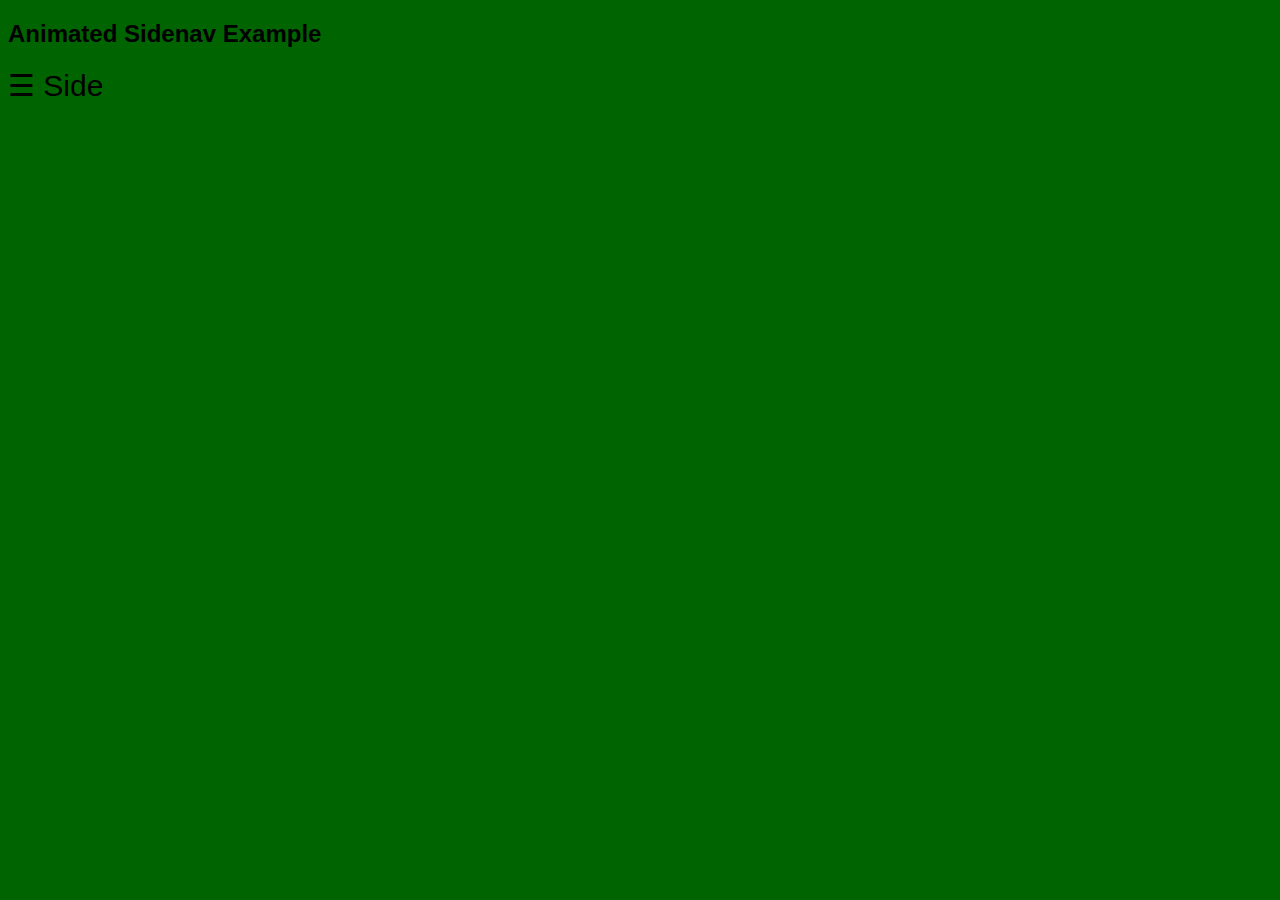
<file: repo/index.html>
<!DOCTYPE html>
<html lang="en">

<head>
    <meta charset="UTF-8">
    <meta name="viewport" content="width=device-width, initial-scale=1.0">
    <link rel="stylesheet" href="style.css">
    <title>My Blogging Webpage</title>
</head>

<body>

    <div id="mySidenav" class="sidenav">
        <a href="javascript:void(0)" class="closebtn" onclick="closeNav()">&times;</a>
        <a href="#">About</a>
        <a href="#">Services</a>
        <a href="#">Clients</a>
        <a href="#">Contact</a>
    </div>

    <h2>Animated Sidenav Example</h2>
    
    <span style="font-size:30px;cursor:pointer" onclick="openNav()">&#9776; Side </span>

    <script src="index.js"></script>


</html>
</file>
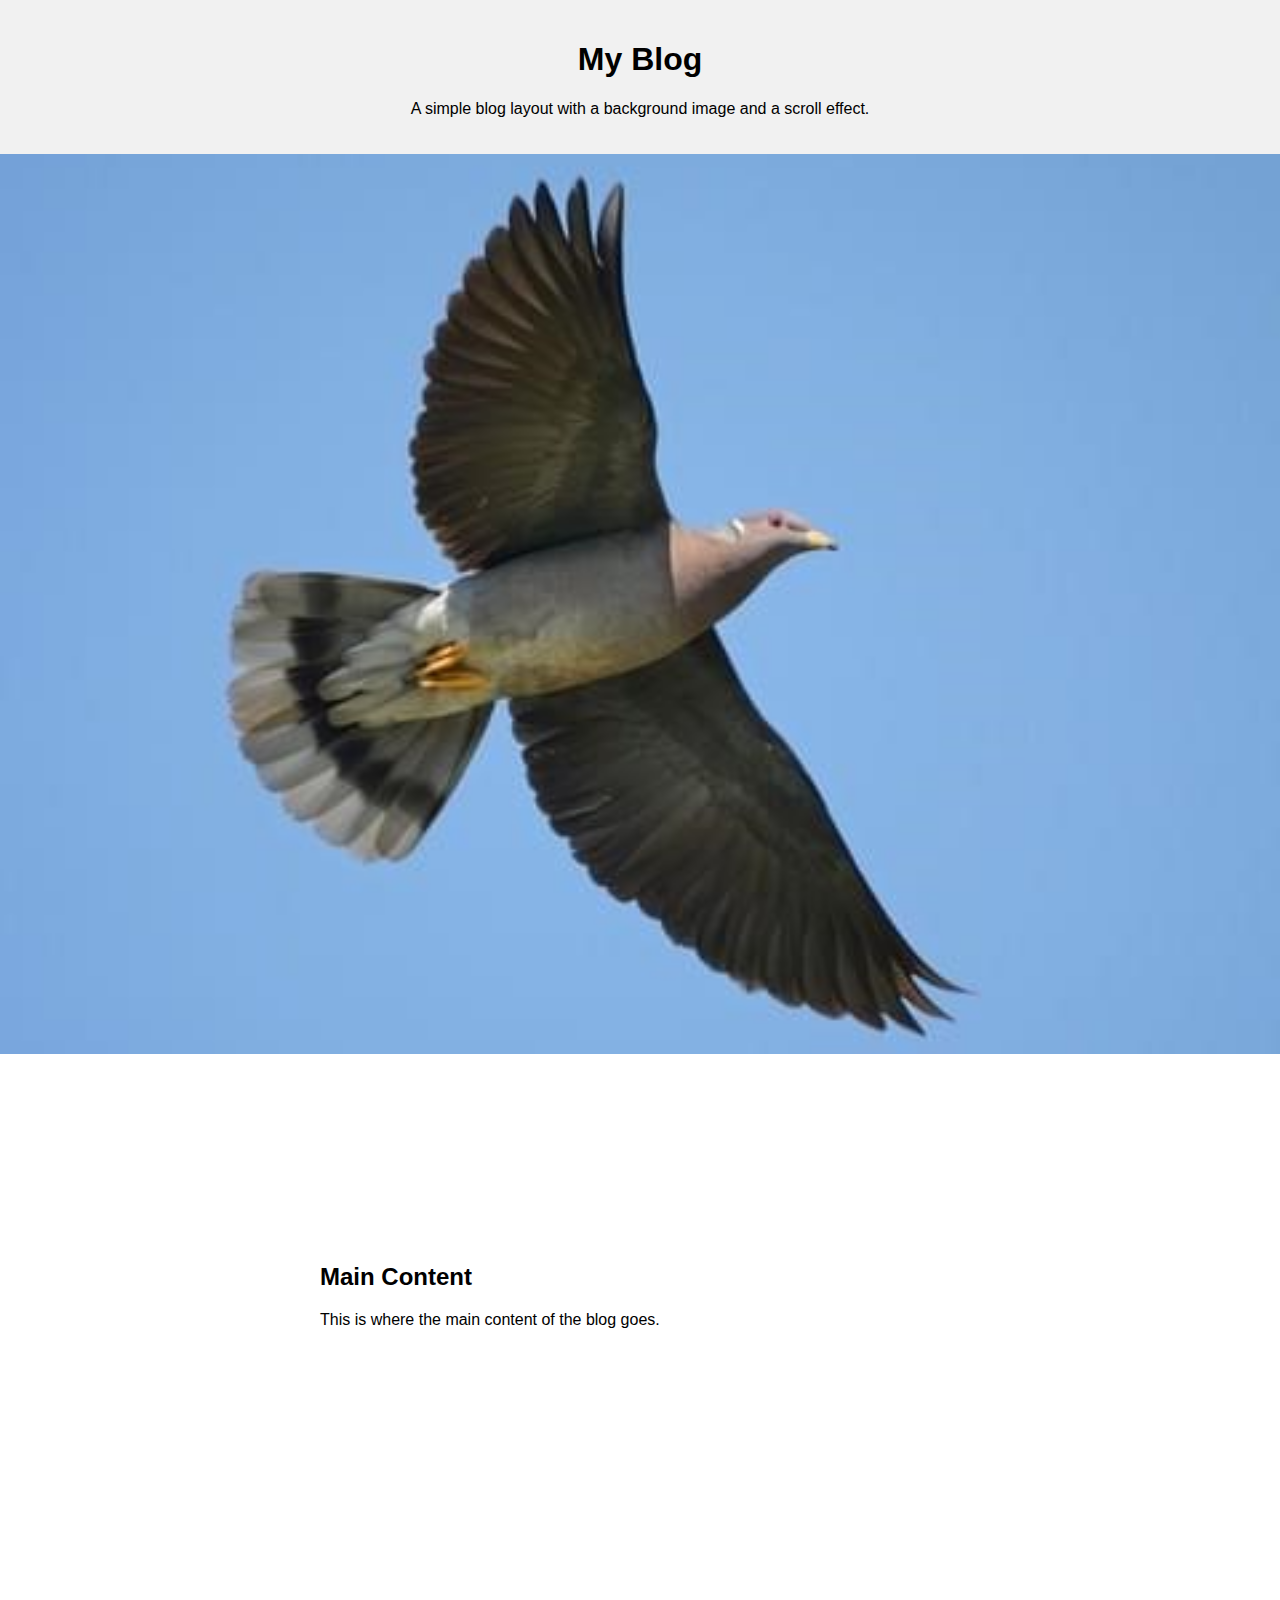
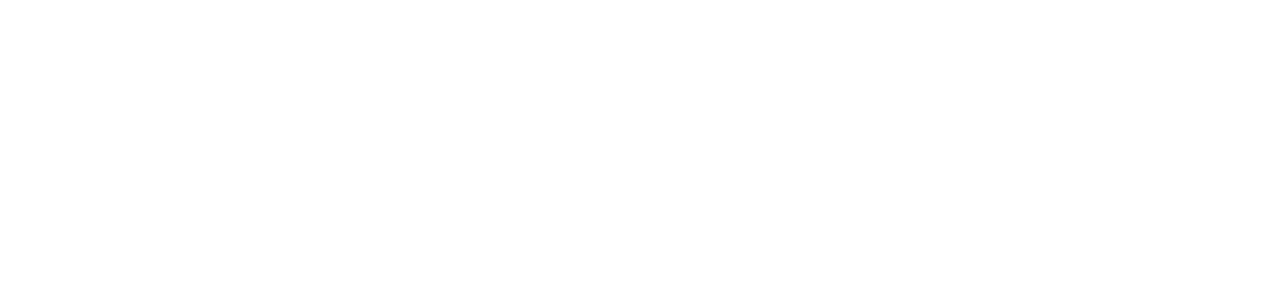
<file: repo2/index.html>
<html>

<head>
    <style>
        /* Style the body */
        body {
            margin: 0;
            font-family: Arial, Helvetica, sans-serif;
        }

        /* Style the header */
        .header {
            background-color: #f1f1f1;
            padding: 20px;
            text-align: center;
        }

        /* Style the background image */
        .bg-image {
            /* The image used */
            background-image: url("66034631-480px.jpg");

            /* Full height */
            height: 100%;

            /* Center and scale the image nicely */
            background-position: center;
            background-repeat: no-repeat;
            background-size: cover;
        }

        /* Style the white division */
        .white-div {
            /* 75% height */
            height: 75%;

            /* White background color */
            background-color: white;

            /* Move it 25% down */
            transform: translateY(25%);

            /* Transition effect */
            transition: transform 0.5s;
        }

        /* Style the main content */
        .main {
            /* 50% width */
            width: 50%;

            /* Center the content */
            margin: 0 auto;

            /* Some padding */
            padding: 20px;
        }

        /* Style the footer */
        .footer {
            background-color: #f1f1f1;
            padding: 10px;
            text-align: center;
        }

        /* When the user scrolls down, move the white division up */
        .white-div.scrolled {
            transform: translateY(0);
        }
    </style>
</head>

<body>

    <div class="header">
        <h1>My Blog</h1>
        <p>A simple blog layout with a background image and a scroll effect.</p>
    </div>

    <div class="bg-image"></div>

    <div class="white-div" id="white-div">
        <div class="main">
            <h2>Main Content</h2>
            <p>This is where the main content of the blog goes.</p>
        </div>
    </div>

    <div class="footer">
        <p>Footer</p>
    </div>

    <script>
        // Get the white division element
        var whiteDiv = document.getElementById("white-div");

        // When the user scrolls down 20px from the top of the document, add the "scrolled" class to the white division
        window.onscroll = function () {
            if (document.body.scrollTop > 20 || document.documentElement.scrollTop > 20) {
                whiteDiv.classList.add("scrolled");
            } else {
                whiteDiv.classList.remove("scrolled");
            }
        };
    </script>

</body>

</html>
</file>
<file: repo/style.css>
body {
    font-family: "Lato", sans-serif;
    background-color: darkgreen;
}

.sidenav {
    height: 100%;
    width: 0;
    position: fixed;
    z-index: 1;
    top: 0;
    left: 0;
    background-color: #111;
    overflow-x: hidden;
    transition: 0.5s;
    padding-top: 60px;
}

.sidenav a {
    padding: 8px 8px 8px 32px;
    text-decoration: none;
    font-size: 25px;
    color: #818181;
    display: block;
    transition: 0.3s;
}

.sidenav a:hover {
    color: #f1f1f1;
}

.sidenav .closebtn {
    position: absolute;
    top: 0;
    right: 25px;
    font-size: 36px;
    margin-left: 50px;
}

@media screen and (max-height: 450px) {
    .sidenav {
        padding-top: 15px;
    }

    .sidenav a {
        font-size: 18px;
    }
}
</file>
